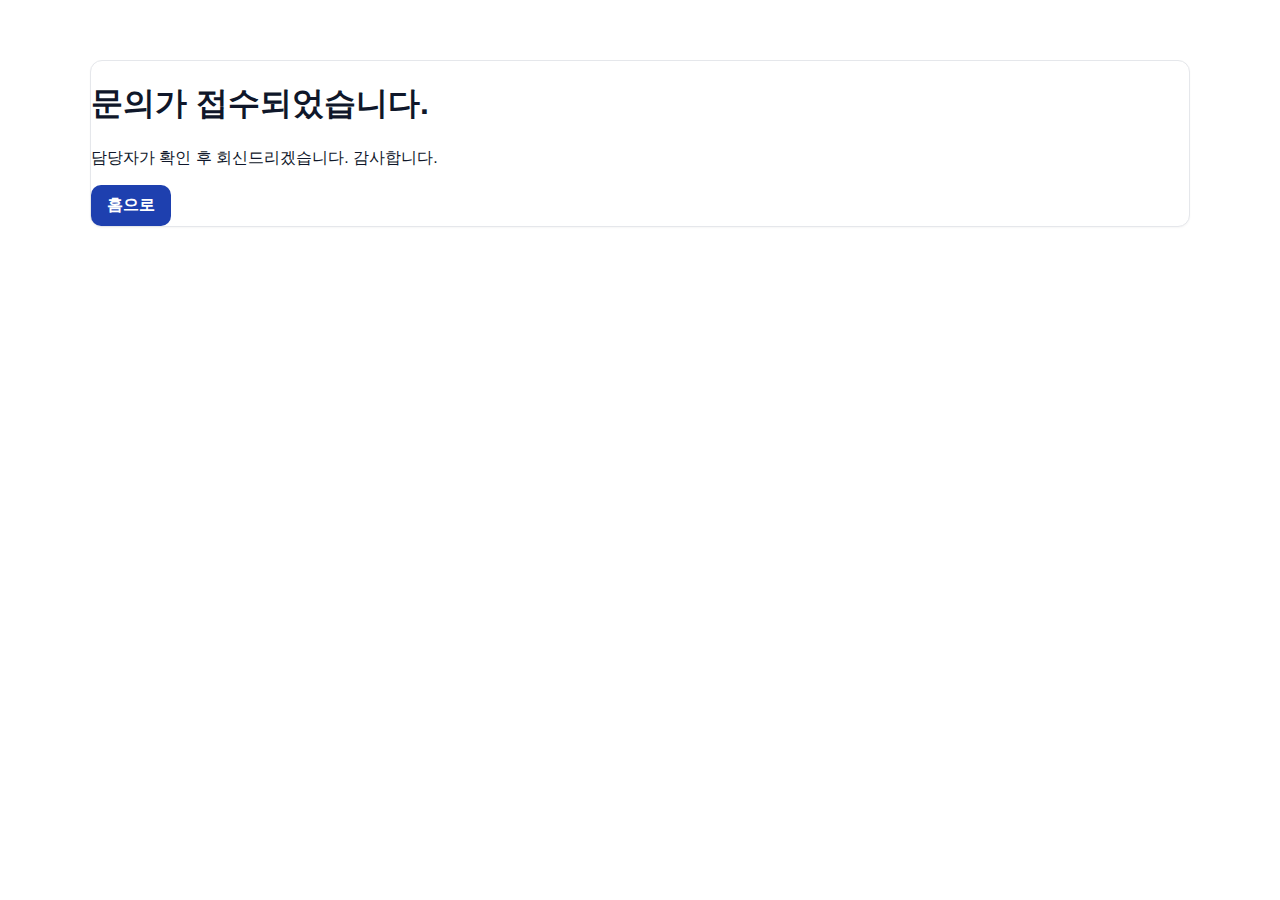
<file: thanks.html>
<!DOCTYPE html>
<html lang="ko">
<head>
  <meta charset="utf-8" />
  <meta name="viewport" content="width=device-width, initial-scale=1" />
  <title>문의가 접수되었습니다 · MGT</title>
  <link rel="stylesheet" href="/styles.css?v=20250907-2" />
</head>
<body>
  <section class="section">
    <div class="container">
      <div class="card">
        <h1 class="card__title">문의가 접수되었습니다.</h1>
        <p class="card__text">담당자가 확인 후 회신드리겠습니다. 감사합니다.</p>
        <a href="/" class="btn btn--primary">홈으로</a>
      </div>
    </div>
  </section>
</body>
</html>
</file>
<file: styles.css>
/* === MGT minimal stylesheet (force apply) === */
html, body {
  margin: 0 !important;
  padding: 0 !important;
  font-family: -apple-system, BlinkMacSystemFont, "Segoe UI", Roboto, Helvetica, Arial, "Apple Color Emoji", "Segoe UI Emoji", "Noto Color Emoji";
  color: #0f172a;
  background: #ffffff;
}

/* 레이아웃 기본 */
.container { max-width: 1100px; margin: 0 auto; padding: 0 20px; }
.section { padding: 60px 0; }
.section.alt { background: #f8fafc; }

/* 헤더 */
header { border-bottom: 1px solid #e5e7eb; background: rgba(255,255,255,.9); position: sticky; top: 0; backdrop-filter: blur(6px); }
header .container { display: flex; align-items: center; justify-content: space-between; padding: 14px 20px; }
header nav a { margin-left: 18px; text-decoration: none; color: #334155; font-weight: 600; }
header nav a:hover { color: #1e293b; }

/* 히어로 */
.hero { background: linear-gradient(135deg, rgba(30,58,138,.08), rgba(2,132,199,.04)); border-bottom: 1px solid #e5e7eb; }
.hero .container { padding: 56px 20px; }
.hero h1 { margin: 0 0 12px; font-size: 40px; line-height: 1.15; }
.hero p { margin: 0; font-size: 18px; color: #475569; }

/* 섹션 타이틀 */
h2 { margin: 0 0 10px; font-size: 28px; }
.lead { color: #475569; }

/* 카드 */
.grid { display: grid; grid-template-columns: repeat(1, minmax(0, 1fr)); gap: 16px; }
@media (min-width: 768px) { .grid { grid-template-columns: repeat(3, minmax(0, 1fr)); } }
.card { border: 1px solid #e5e7eb; border-radius: 12px; background: #fff; box-shadow: 0 1px 2px rgba(0,0,0,.04); }
.card .hd { padding: 14px 16px; font-weight: 700; border-bottom: 1px solid #e5e7eb; }
.card .bd { padding: 14px 16px; color: #475569; }

/* 버튼 */
.btn { display: inline-flex; align-items: center; gap: 8px; padding: 10px 16px; border-radius: 10px; background: #1e40af; color: #fff; text-decoration: none; font-weight: 600; }
.btn.outline { background: #fff; color: #1e40af; border: 1px solid #1e40af; }
.btn:hover { filter: brightness(.96); }

/* 푸터 */
footer { border-top: 1px solid #e5e7eb; padding: 24px 0; text-align: center; color: #64748b; font-size: 12px; }
</file>
